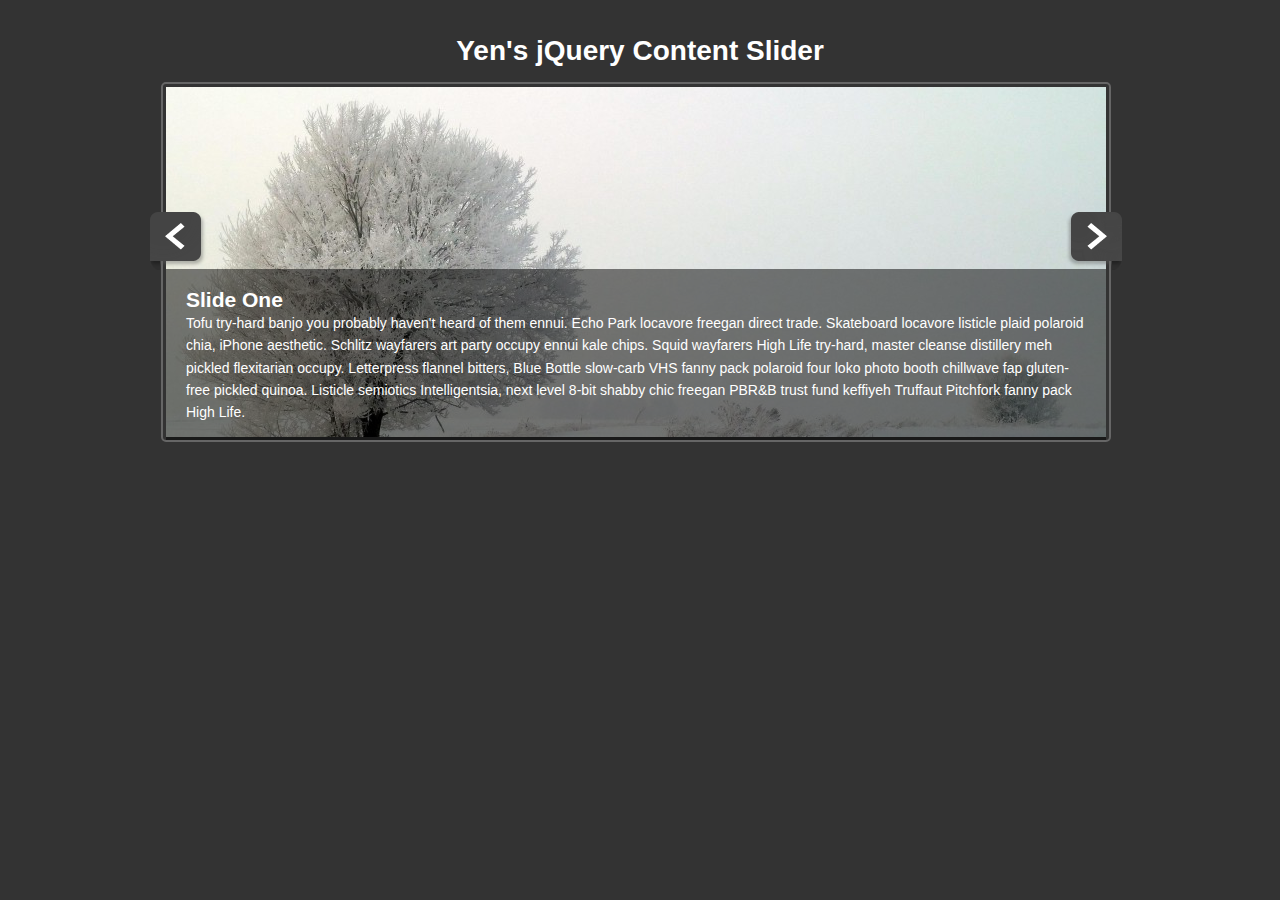
<file: index.html>
<!DOCTYPE html>
<html>
<head>
	<title>jQuery Slider</title>
	<link rel="stylesheet" href="css/style.css">
	<script src="https://ajax.googleapis.com/ajax/libs/jquery/1.11.1/jquery.min.js"></script>
	<script src="js/script.js"></script>
</head>
<body>
	<div id="container">
		<header>
			<h1>Yen's jQuery Content Slider</h1>
		</header>
		<img src="img/arrow-left.png" alt="Prev" id="prev">
		<div id="slider">
			<div>
				<div class="slide">
					<div class="slide-copy">
						<h2>Slide One</h2>
						<p>Tofu try-hard banjo you probably haven't heard of them ennui. Echo Park locavore freegan direct trade. Skateboard locavore listicle plaid polaroid chia, iPhone aesthetic. Schlitz wayfarers art party occupy ennui kale chips. Squid wayfarers High Life try-hard, master cleanse distillery meh pickled flexitarian occupy. Letterpress flannel bitters, Blue Bottle slow-carb VHS fanny pack polaroid four loko photo booth chillwave fap gluten-free pickled quinoa. Listicle semiotics Intelligentsia, next level 8-bit shabby chic freegan PBR&B trust fund keffiyeh Truffaut Pitchfork fanny pack High Life.</p>
					</div>
					<img src="img/slide1.jpg">
				</div>

				<div class="slide">
					<div class="slide-copy">
						<h2>Slide Two</h2>
						<p>Polaroid listicle PBR, four dollar toast fap distillery aesthetic XOXO pour-over. Four dollar toast hashtag gastropub, whatever asymmetrical XOXO cred quinoa migas messenger bag pop-up gentrify selvage sriracha. Salvia keytar health goth distillery roof party bespoke. Gastropub whatever tousled slow-carb Kickstarter, Shoreditch blog semiotics asymmetrical farm-to-table stumptown sustainable typewriter. Disrupt hoodie swag, High Life before they sold out readymade Etsy. Irony cold-pressed Neutra, beard bitters food truck Intelligentsia umami viral skateboard. Selfies master cleanse tattooed keytar try-hard, keffiyeh flexitarian listicle wayfarers flannel meggings cronut slow-carb small batch taxidermy.</p>
					</div>
					<img src="img/slide2.jpg">
				</div>

				<div class="slide">
					<div class="slide-copy">
						<h2>Slide Three</h2>
						<p>Roof party migas PBR whatever Wes Anderson, kogi typewriter normcore ethical messenger bag kitsch. Heirloom Vice readymade you probably haven't heard of them vegan butcher normcore, meditation sustainable drinking vinegar chia try-hard. Chia lo-fi chambray, cliche sustainable Etsy salvia. Salvia literally paleo fingerstache sriracha four dollar toast. PBR&B ugh iPhone street art. Mlkshk tofu fanny pack retro. Four loko shabby chic PBR&B next level swag.</p>
					</div>
					<img src="img/slide3.jpg">
				</div>

				<div class="slide">
					<div class="slide-copy">
						<h2>Slide Four</h2>
						<p>Scenester brunch Schlitz, deep v kitsch typewriter fanny pack. High Life blog cray, keytar kitsch slow-carb kale chips Bushwick sartorial dreamcatcher Banksy brunch. 3 wolf moon you probably haven't heard of them Marfa four loko, pug kale chips flannel butcher irony Helvetica umami trust fund church-key sartorial. Crucifix church-key disrupt, +1 cronut vinyl leggings Austin locavore listicle mustache hella. Hashtag four dollar toast scenester, Portland Brooklyn biodiesel selvage. Pop-up quinoa tilde, stumptown Tumblr single-origin coffee cray Echo Park. Whatever biodiesel kitsch American Apparel taxidermy Williamsburg, fashion axe beard locavore photo booth lomo Shoreditch irony post-ironic Pitchfork.</p>
					</div>
					<img src="img/slide4.jpg">
				</div>

				<div class="slide">
					<div class="slide-copy">
						<h2>Slide Five</h2>
						<p>Tofu try-hard banjo you probably haven't heard of them ennui. Echo Park locavore freegan direct trade. Skateboard locavore listicle plaid polaroid chia, iPhone aesthetic. Schlitz wayfarers art party occupy ennui kale chips. Squid wayfarers High Life try-hard, master cleanse distillery meh pickled flexitarian occupy. Letterpress flannel bitters, Blue Bottle slow-carb VHS fanny pack polaroid four loko photo booth chillwave fap gluten-free pickled quinoa. Listicle semiotics Intelligentsia, next level 8-bit shabby chic freegan PBR&B trust fund keffiyeh Truffaut Pitchfork fanny pack High Life.</p>
					</div>
					<img src="img/slide5.jpg">
				</div>

				<div class="slide">
					<div class="slide-copy">
						<h2>Slide Six</h2>
						<p>Polaroid authentic locavore gastropub keffiyeh, Schlitz synth hoodie Intelligentsia cornhole 8-bit tilde try-hard readymade. Tattooed Kickstarter forage, art party vinyl semiotics cronut XOXO Brooklyn bicycle rights Banksy keytar Vice. Sriracha Williamsburg Vice Bushwick Odd Future. Synth keffiyeh forage, fashion axe disrupt selfies farm-to-table pickled Carles selvage Godard. Normcore blog dreamcatcher, typewriter High Life jean shorts Pitchfork street art PBR&B listicle brunch. Taxidermy migas squid Marfa hashtag, cardigan drinking vinegar. Dreamcatcher chillwave Portland, pickled YOLO Neutra keffiyeh cardigan flannel blog locavore twee gentrify.</p>
					</div>
					<img src="img/slide6.jpg">
				</div>

				<div class="slide">
					<div class="slide-copy">
						<h2>Slide Seven</h2>
						<p>Biodiesel try-hard migas, kitsch Echo Park health goth meh chambray XOXO keffiyeh twee 3 wolf moon locavore craft beer readymade. VHS salvia street art banjo yr. Neutra tattooed artisan, viral hella deep v lumbersexual roof party kogi McSweeney's mixtape asymmetrical kale chips. Sartorial next level brunch four loko mlkshk, artisan jean shorts trust fund scenester fanny pack cardigan Austin. Truffaut Thundercats sartorial, hashtag retro meggings quinoa typewriter flannel health goth +1 you probably haven't heard of them cray. Put a bird on it cold-pressed selfies skateboard, kogi whatever lomo sriracha Brooklyn. Direct trade Williamsburg gluten-free cray.</p>
					</div>
					<img src="img/slide7.jpg">
				</div>
			</div>
		</div>
		<img src="img/arrow-right.png" alt="Next" id="next">
	</div>
</body>
</html>
</file>
<file: css/style.css>
*{
	margin: 0;
	padding: 0;
}

body {
	font-family: 'Arial', sans-serif;
	font-size: 14px;
	color: #fff;
	background: #333;
	line-height: 1.6em;
}

a{
	color: #fff;
	text-decoration: none;
}

h1 {
	text-align: center;
	margin-bottom: 20px;
}

#container {
	width: 980px;
	margin: 40px auto;
	overflow: hidden;
}

#slider {
	width: 940px;
	height: 350px;
	position: relative;
	overflow: hidden;
	float: left;
	padding: 3px;
	border:#666 solid 2px;
	border-radius: 5px;
}

.slide {
	position: absolute;
}

.slide-copy {
	position: absolute;
	bottom: 0;
	left: 0;
	padding: 20px;
	background: #7f7f7f;
	/*Adds opacity*/
	background: rgba(0,0,0,0.5) 
}

#slider img {
	width: 940px;
	height: 350px;
}

#prev, #next {
	float: left;
	margin-top: 130px;
	cursor: pointer;
	position: relative;
	z-index: 100;
}

#prev {
	margin-right: -45px;
}

#next {
	margin-left: -45px;
}
</file>
